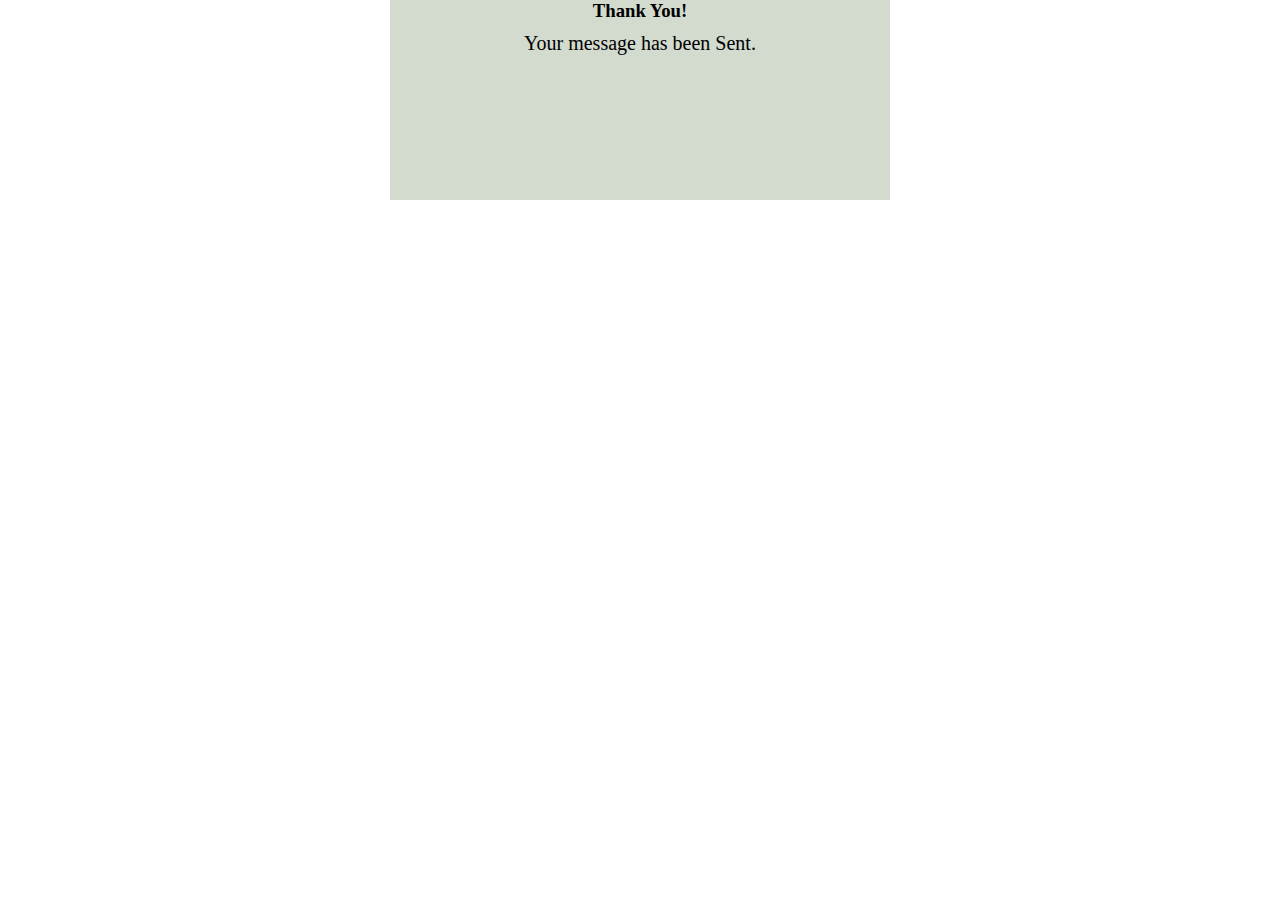
<file: ThankYou.html>
<!DOCTYPE html>
<html lang="en">
<head>
  <meta charset="UTF-8">
  <meta http-equiv="X-UA-Compatible" content="IE=edge">
  <meta name="viewport" content="width=device-width, initial-scale=1.0">
  <title>Thank You </title>
</head>
<style>
  *{
    margin: 0;
    padding: 0;
  }
  body{
    display: flex;
    justify-content: center;
    align-items: center;
  }
.container{
  background-color: rgb(211, 218, 206);
  text-align: center;
  height: 200px;
  width: 500px;
}
  h3,div{
    margin-top: 0px;
    text-align: center;
  }
  .h3{
    margin-top: -80px;
  }
  .text{
    margin-top: 10px;
    font-size: 20px;
  }
</style>
<body>
  <div class="container">
  <h3>Thank You!</h3>
  <div class="text">Your message has been Sent.</div>
</div>
</body>
</html>
</file>
